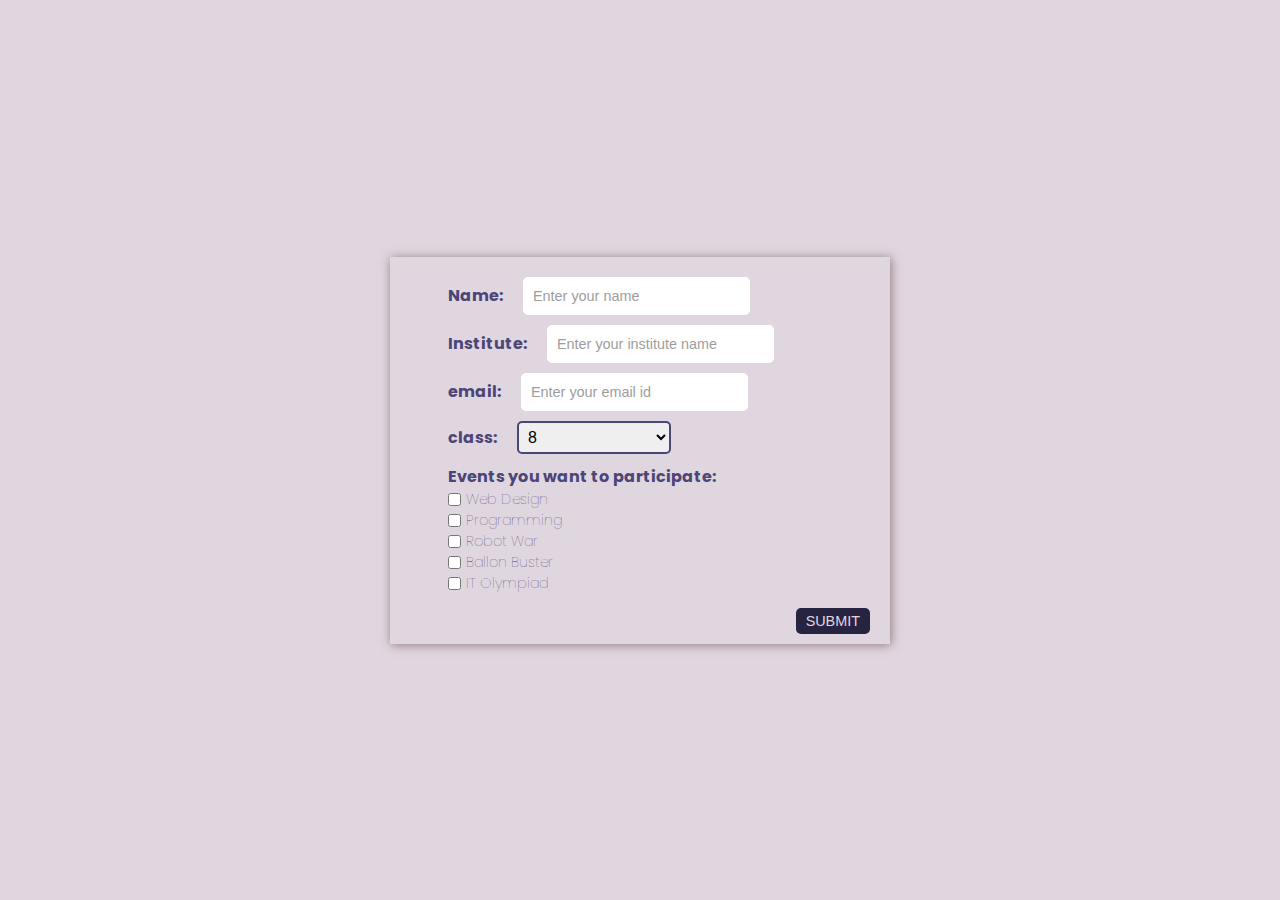
<file: registration form/regi form.html>
<!DOCTYPE html>
<html lang="en">

<head>
    <meta charset="UTF-8">
    <meta http-equiv="X-UA-Compatible" content="IE=edge">
    <meta name="viewport" content="width=device-width, initial-scale=1.0">
    <link rel="stylesheet" href="https://cdnjs.cloudflare.com/ajax/libs/font-awesome/6.0.0-beta2/css/all.min.css" integrity="sha512-YWzhKL2whUzgiheMoBFwW8CKV4qpHQAEuvilg9FAn5VJUDwKZZxkJNuGM4XkWuk94WCrrwslk8yWNGmY1EduTA==" crossorigin="anonymous" referrerpolicy="no-referrer"
    />
    <link rel="stylesheet" href="../QR scanner/style.css">
    <link rel="stylesheet" href="regiForm.css">
    <title>Registration Form</title>
</head>

<body>
    <section class="regiForm-container container">
        <form id="registrationForm" class="regi-form">
            <p class="submit-message" style="text-align: center;color: green;font-weight: 500;"></p>
            <article class="field">
                <label for="name">Name: </label>
                <input type="text" placeholder="Enter your name" id="name">
            </article>

            <article class="field">
                <label for="institute">Institute: </label>
                <input type="text" placeholder="Enter your institute name" id="institute">
            </article>

            <article class="field">
                <label for="email">email: </label>
                <input type="email" placeholder="Enter your email id" id="email">
            </article>

            <article class="field in-class">
                <label for="name">class: </label>
                <select name="Class" id="class-selector">
                    <option value="8">8</option>
                    <option value="9">9</option>
                    <option value="10">10</option>
                    <option value="11">11</option>
                    <option value="12">12</option>
                </select>
            </article>

            <article class="field event-selectors">
                <label for="events">Events you want to participate: </label>
                <div class="event-children"></div>
            </article>

            <button class="btn form-submit" id="formBtn">Submit</button>
        </form>
    </section>
    <!-- par infor -->
    <div class="parInfo-overlay">
        <div class="qr-info-container">
            <h4>Your QR code is: </h4>
            <article id="qr-code-displayer"></article>
            <span id="code-text" style="color:blanchedalmond"></span>
            <h5>please keep it secure. It will be needed</h5>
        </div>
    </div>
    <!-- js fiels -->
    <script src="qrcode.min.js"></script>
    <script src="regiForm.js"></script>
</body>

</html>
</file>
<file: QR scanner/style.css>
/* https://images.pexels.com/photos/1098601/pexels-photo-1098601.jpeg?auto=compress&cs=tinysrgb&dpr=2&h=650&w=940 */

@import url('https://fonts.googleapis.com/css2?family=Poppins:wght@300;400;500;600&family=Romanesco&display=swap');

/* system designs */

*,
::before,
::after {
    margin: 0;
    padding: 0;
    box-sizing: border-box;
}

html {
    -webkit-tap-highlight-color: transparent;
    scroll-behavior: smooth;
}

body {
    background-color: var(--body-bg);
    font-family: var(--standardFont);
}

:root {
    --body-bg: #e0d6e0;
    --transparent-white: #ffffff8a;
    --filter: blur(2px);
    --headings: rgb(39, 36, 66);
    --light: rgb(75, 70, 119);
    --dark: rgb(15, 14, 14);
    --para: rgba(46, 42, 42, 0.8);
    --btn-green: rgba(0, 128, 0, 0.884);
    --btn-red: rgba(255, 0, 0, 0.733);
    --transition: .4s ease all;
    --box-shadow: 1px 1px 10px rgb(143, 123, 123);
    --standardFont: 'Poppins', sans-serif;
    --cursive: 'Romanesco', cursive;
    --h1Font: 3.5rem;
    --h2Font: 2.5rem;
    --h3Font: 1.5rem;
    --h4Font: 1.1rem;
    --h5Font: .9rem;
    --paraFont: 1rem;
}

@media screen and (min-width:800px) {
     :root {
        --h1Font: 4rem;
        --h2Font: 3rem;
        --h3Font: 2rem;
        --h4Font: 1.1rem;
        --h5Font: 1rem;
        --paraFont: 1.1rem;
    }
}

h1,
h2,
h3,
h4,
h5,
h6 {
    color: var(--headings);
}

p {
    color: var(--para);
    font-size: var(--paraFont);
}

h1 {
    font-family: var(--cursive);
    font-size: var(--h1Font);
}

h2 {
    font-size: var(--h2Font);
}

h3 {
    font-size: var(--h3Font);
}

h4 {
    font-size: var(--h4Font);
}

h5 {
    font-size: var(--h5Font);
}

ul {
    list-style-type: none;
}

a {
    text-decoration: none;
}

button {
    cursor: pointer;
    background-color: var(--headings);
    color: var(--body-bg);
    transition: var(--transition);
}

a,
button,
i,
.nav-toggler {
    user-select: none;
    border: none;
    background-color: transparent;
    text-transform: uppercase;
    outline: none;
}

input,
textarea {
    border: none;
    background: #ffffff;
    color: var(--headings);
    outline: none;
}

input::placeholder {
    opacity: .7;
    font-size: .9rem;
}

image {
    width: 100%;
    height: 100%;
    object-fit: cover;
}


/* global classes */

section {
    min-height: 100vh;
}

.container {
    max-width: 1175px;
    width: 100%;
    margin: 0 auto;
}

.btn {
    background-color: var(--headings);
    color: var(--body-bg);
    transition: var(--transition);
    padding: 5px 10px;
}

.btn:hover {
    background: var(--dark);
}

.nav-link {
    color: wheat;
}

.social-links {
    display: flex;
    align-items: center;
    justify-content: center;
    flex-direction: row;
    column-gap: 10px;
    width: 100%;
    margin: 5px auto;
}

.social-btns i {
    color: var(--para);
    transition: var(--transition);
    font-size: 1.7rem;
}

.social-btns i:hover {
    color: var(--headings);
}


/* system design setup ends */


/* alert message */

.alert-container {
    position: fixed;
    top: 4%;
    left: 50%;
    transform: translate(-50%, -50%);
    background-color: green;
    z-index: 2000;
    padding: 10px;
    border-radius: 5px;
    display: none;
}

#alert-message {
    font-size: 1rem;
    letter-spacing: 1.5px;
    color: white;
    font-style: italic;
    font-weight: 500;
}


/* header starts */

.header {
    box-shadow: var(--box-shadow);
    padding: 10px;
    position: fixed;
    top: 0;
    left: 0;
    width: 100vw;
    z-index: 999;
    background-color: var(--body-bg);
}

.fixed-header {
    display: grid;
    grid-template-columns: .5fr auto 1fr;
    column-gap: 20px;
}

.scanner {
    width: 100%;
    height: 100%;
    display: block;
}

.scanner-container {
    display: block;
    width: 200px;
    /* width: 100%; */
    height: 125px;
    /* height: 100%; */
    overflow: hidden;
    margin: 0 auto;
    position: relative;
    border: 2px solid var(--light);
}

.scanner-on {
    position: absolute;
    top: 50%;
    left: 50%;
    transform: translate(-50%, -50%);
    width: 100%;
    height: auto;
    display: inline;
    z-index: 1000;
}


/* search form design */

.user-settings {
    display: grid;
    grid-template-rows: auto auto;
    position: relative;
}

.data-count-info {
    position: absolute;
    bottom: 0;
    left: 0;
    width: max-content;
    display: flex;
    column-gap: 25px;
    color: var(--light);
}

.data-count-info b {
    color: brown;
}

.user-manual {
    display: grid;
    place-items: center;
    position: relative;
}

#settingTargetedEvent {
    position: absolute;
    top: -5%;
    left: 0;
    background: var(--btn-red);
    font-size: .8rem;
    padding: 3px;
    left: 50%;
    color: white;
    width: max-content;
    transform: translate(-50%, 0);
}

.setting-btn {
    display: inline-block;
    background-color: var(--light);
    padding: 10px 15px;
    border-radius: 10px;
    transition: var(--transition);
}

.setting-btn:hover {
    background-color: var(--dark);
}


/* displayer */

.scanner-displayer {
    padding-left: 30px;
}

.scanner-displayer h4 {
    text-transform: capitalize;
    color: var(--dark);
    font-size: 1.1rem;
}

#displayer {
    color: rgb(143, 50, 50);
    font-size: 1rem;
    margin-left: 10px;
}

#status {
    color: green;
}

.per-details {
    padding: 5px;
}

.events-parent {
    display: flex;
    column-gap: 5px;
}

#per-events {
    color: crimson;
}


/* per info */

.per-info {
    margin-top: 10px;
    background-color: burlywood;
    display: grid;
    grid-template-columns: 90px auto;
    column-gap: 10px;
}

.per-info-img {
    display: block;
    height: 100px;
    overflow: hidden;
}

.per-info-img img {
    display: block;
    width: 100%;
    height: 100%;
    object-fit: cover;
}

.per-details p {
    font-size: .9rem;
}

.per-details p span {
    color: var(--dark);
    font-weight: 500;
}


/* body sec */

.par-database {
    /* padding-top: 180px; */
    max-width: 1175px;
    width: 100%;
    margin: 0 auto;
}

table {
    font-family: arial, sans-serif;
    /* border-collapse: collapse; */
    width: 100%;
    border-spacing: 0;
}

th {
    background-color: var(--light);
    color: whitesmoke;
}

td,
th {
    border: 1px solid var(--para);
    text-align: left;
    padding: 5px;
}

td {
    font-size: .9rem;
}

tr {
    background-color: var(--transparent-white);
    backdrop-filter: var(--filter);
}

.database-events {
    color: brown;
    font-weight: bolder;
    max-width: 300px;
}

.database-name {
    width: 100%;
    display: grid;
    grid-template-columns: 50px auto;
    column-gap: 5px;
}

.database-per-img {
    display: block;
    overflow: hidden;
    height: 60px;
}

.database-per-img img {
    width: 100%;
    height: 100%;
    object-fit: cover;
}

.links {
    display: grid;
    padding-left: 20px;
    margin-top: 15px;
}

.database-per-name a {
    color: var(--light);
}

.database-per-name a i {
    font-size: 1.5rem;
}

.par-food-status {
    min-width: 150px;
}

.status-btn {
    background-color: var(--btn-green);
    padding: 5px;
    border-radius: 10px;
    color: var(--body-bg);
    font-weight: bold;
    text-transform: none;
}

.status-btn.green {
    background-color: var(--btn-green);
}

.status-btn.disabled {
    opacity: .7;
    cursor: not-allowed;
}

.status-btn.enabled {
    opacity: 1;
    transition-duration: .1s;
}

.status-btn.enabled:hover {
    box-shadow: 3px 3px 10px var(--light);
}

.status-btn.delivered {
    background-color: var(--btn-red);
}

.highlightTarget {
    background-color: yellow;
}

.activated-status {
    border: 4px solid black;
}


/* user settings sec */

.settings-overlay {
    width: 100vw;
    position: fixed;
    top: 0;
    left: 0;
    background-color: var(--transparent-white);
    backdrop-filter: var(--filter);
    padding: 10px;
    place-items: center;
    z-index: 1000;
    display: none;
}

.admin-pass {
    background: var(--transparent-white);
    padding: 15px;
    display: grid;
    backdrop-filter: var(--filter);
    border-radius: 10px;
}

.admin-pass label {
    font-weight: 500;
    color: var(--dark);
}

#passMessage {
    font-size: .7rem;
    color: red;
    margin-bottom: 10px;
    text-align: center;
}

#adminPass {
    padding: 10px;
    font-size: 1.1rem;
    border-radius: 10px;
    border: 1px solid rgb(180, 166, 166);
    min-width: 80%;
    margin: 10px auto 2px auto;
    width: min-content;
}

#enter-pass {
    max-width: 40%;
    width: 100%;
    border-radius: 5px;
    padding: 10px;
    font-size: 1rem;
    margin: 0 auto;
}


/* popup settings */

.popup-settings {
    max-width: 600px;
    width: 95%;
    margin: auto;
    background-color: var(--transparent-white);
    backdrop-filter: var(--filter);
    border-radius: 20px;
    min-height: 80%;
    padding: 10px;
    position: relative;
}

.settings-header {
    display: flex;
    padding: 5px 0;
    justify-content: space-between;
    align-items: center;
}

.inner-set {
    height: 100%;
    padding: 10px;
}

.inner-set h4 {
    margin-bottom: 10px;
}

.setting-field {
    margin-bottom: 20px;
    display: grid;
    grid-template-columns: 1fr 1fr 1fr 1fr;
    column-gap: 10px;
    color: var(--light);
    font-weight: 500;
    font-size: .9rem;
}

.setting-sub-btn {
    position: absolute;
    right: 20px;
    bottom: 20px;
}


/* developer setting */

.mainSecuredPass {
    position: fixed;
    top: 50%;
    left: 50%;
    transform: translate(-50%, -50%);
    max-width: 300px;
    width: 100%;
    min-height: 10px;
    z-index: 1200;
    background-color: var(--light);
    padding: 10px;
    text-align: center;
    color: var(--body-bg);
}


/* .developer-btn{

} */


/* searched design */

#search-form {
    display: grid;
    grid-template-columns: 1fr auto;
    height: 25px;
    position: relative;
}

.search-box {
    padding: 10px;
    padding-left: 10px;
    font-size: 1.1rem;
    border-radius: 10px 0 0 10px;
}

.submit-btn {
    color: var(--dark);
    background-color: var(--transparent-white);
    font-size: 1.2rem;
    padding: 10px;
    border-radius: 0 10px 10px 0;
    transition: var(--transition);
}

.submit-btn:hover {
    background-color: burlywood;
}

.searched-items {
    position: absolute;
    left: 0;
    top: 200%;
    min-width: 100%;
    background-color: var(--transparent-white);
    backdrop-filter: blur(8px);
    box-shadow: var(--box-shadow);
    font-size: .9rem;
    max-height: 400px;
    height: auto;
    overflow: auto;
    z-index: 2000;
}

.searched-items p {
    cursor: pointer;
    line-height: 15px;
    margin: 2px 0;
    padding: 5px;
    padding-left: 10px;
    border-radius: 5px;
    transition: var(--transition);
}

.searched-items p:hover {
    background-color: var(--body-bg);
}

.searched-title {
    font-size: .9rem;
    color: var(--dark);
}

.searched-code {
    font-size: .8rem;
    font-weight: lighter;
    color: var(--light);
}
</file>
<file: registration form/regiForm.css>
.regiForm-container {
    display: grid;
    place-items: center;
}

.regi-form {
    max-width: 500px;
    width: 100%;
    box-shadow: var(--box-shadow);
    padding: 10px 10px 40px 10px;
    position: relative;
}

.regi-form input {
    padding: 10px;
    font-size: 1rem;
    border-radius: 5px;
}

.regi-form label {
    color: var(--light);
    font-weight: bolder;
}

.field {
    display: flex;
    align-items: center;
    flex-direction: row;
    width: 80%;
    margin: 10px auto;
    column-gap: 20px;
}

select {
    width: 40%;
    border: 2px solid var(--light);
    padding: 5px;
    border-radius: 5px;
    font-size: 1rem;
}

.event-selectors {
    display: grid;
    grid-template-rows: auto auto;
}

.event-selectors label {
    display: block;
}

.event-children {
    display: grid;
}

.check-field {
    display: flex;
    align-items: center;
    column-gap: 5px;
}

.event-children label {
    font-weight: lighter;
    color: var(--light);
    font-size: .9rem;
    display: inline;
}

.event-children input {
    cursor: pointer;
}

.form-submit {
    font-size: .9rem;
    border-radius: 5px;
    position: absolute;
    right: 20px;
    bottom: 10px;
}


/* qr overlay */

.parInfo-overlay {
    top: 0;
    left: 0;
    position: fixed;
    width: 100vw;
    height: 100vh;
    display: none;
    place-items: center;
    z-index: 1000;
}

.qr-info-container {
    background-color: var(--light);
    max-width: 500px;
    width: 100%;
    padding: 15px;
    text-align: center;
}

.qr-info-container h4 {
    color: var(--body-bg);
}

.qr-info-container h5 {
    color: darkkhaki;
}

#qr-code-displayer {
    width: 250px;
    height: 250px;
    background-color: white;
    margin: 10px auto;
}
</file>
